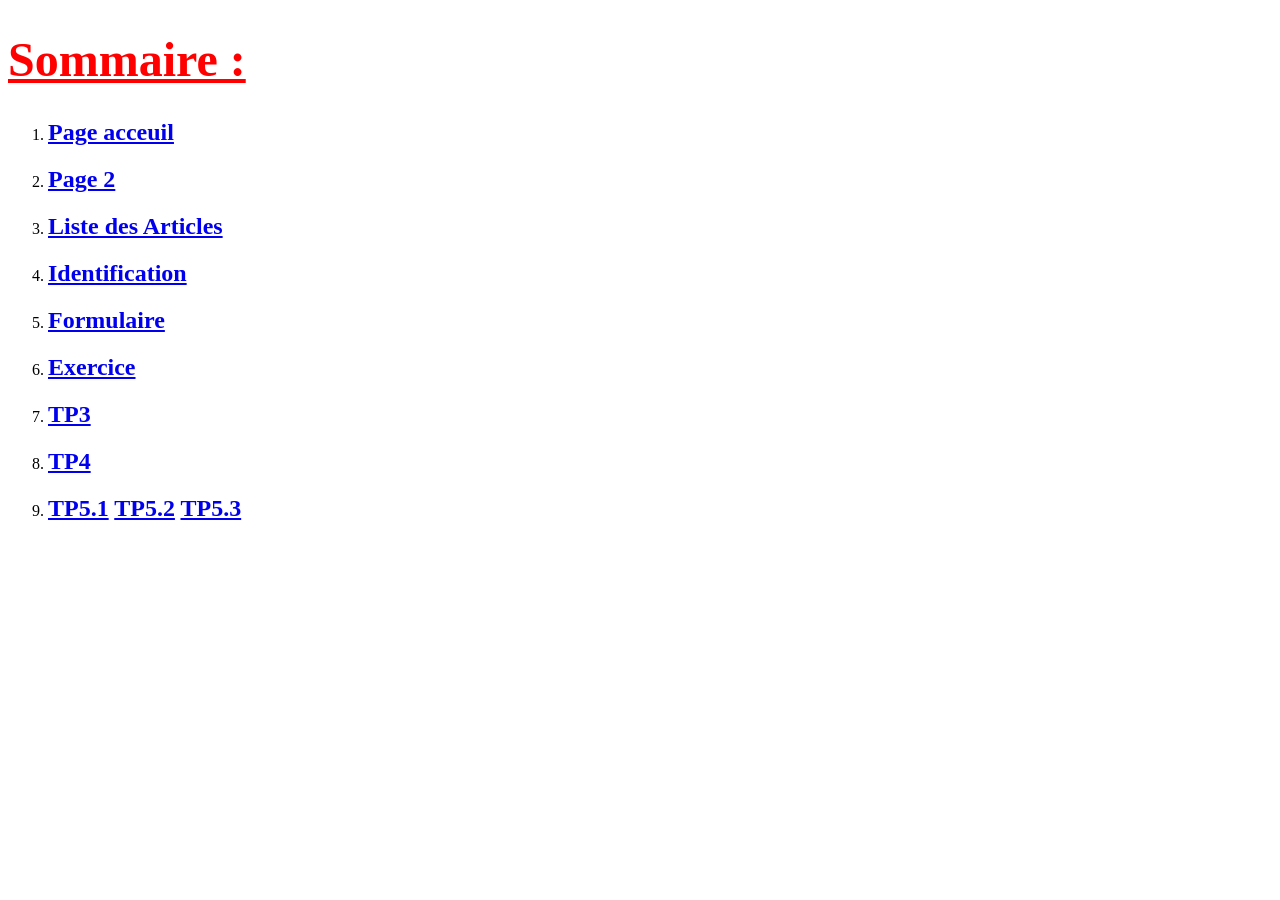
<file: index.html>
<!DOCTYPE html>
<html>
<head>
	<meta charset="utf-8">
	<meta name="viewport" content="width=device-width, initial-scale=1">
	<title></title>
</head>
<body>
	<font color="red" face="verdana" size="5em">
	<h1><u> Sommaire : </u></h1>
	</font>
<ol>
	<li><h2><a href="page_acceuil.html"> Page acceuil </a></h2></li>
	<li><h2><a href="page2.html">Page 2</a></h2></li>
	<li><h2><a href="Liste_article.html">Liste des Articles</a></h2></li>
    <li><h2><a href="Identification.html">Identification</a></h2></li>
    <li><h2><a href="Inscription.html">Formulaire</a></h2></li>
    <li><h2><a href="Exercice.html">Exercice</a></h2></li>
    <li><h2><a href="../tp3/index3.html">TP3</a></h2></li>
    <li><h2><a href="../tp4/index4.html">TP4</a></h2></li>
    <li><h2><a href="../tp5_Css/tp5.ex1.html">TP5.1</a>  <a href="../tp5_Css2/ex.html">TP5.2</a>   <a href="../tp5_Css3/tp5_css3.html">TP5.3</a></h2></li>
</ol>
</body>
</html>
</file>
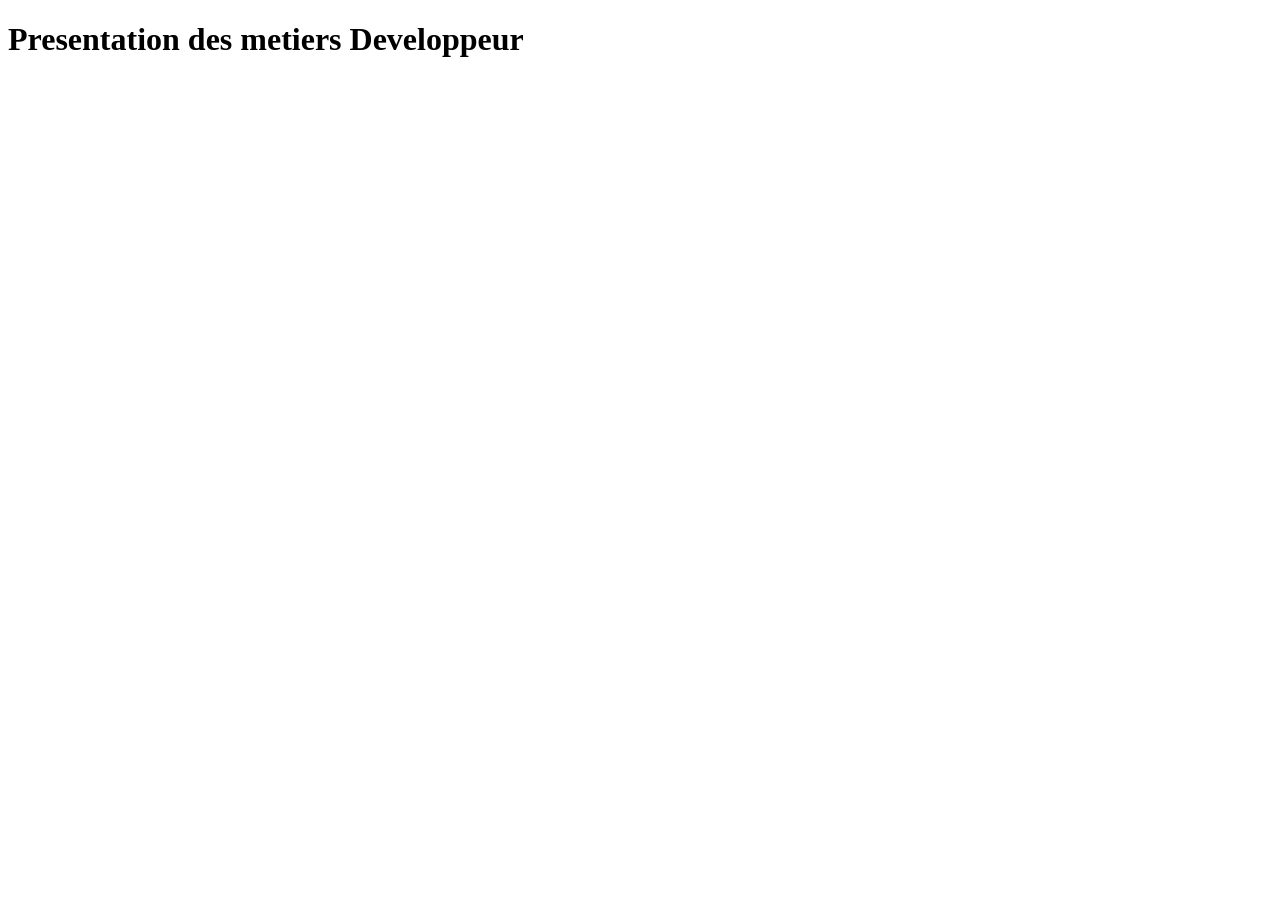
<file: Accueil.html>
<!DOCTYPE html>
<html>
<head>
	<meta charset="utf-8">
	<meta name="viewport" content="width=device-width, initial-scale=1">
	<title></title>
</head>
<body>
<h1>Presentation des metiers Developpeur</h1>
</body>
</html>
</file>
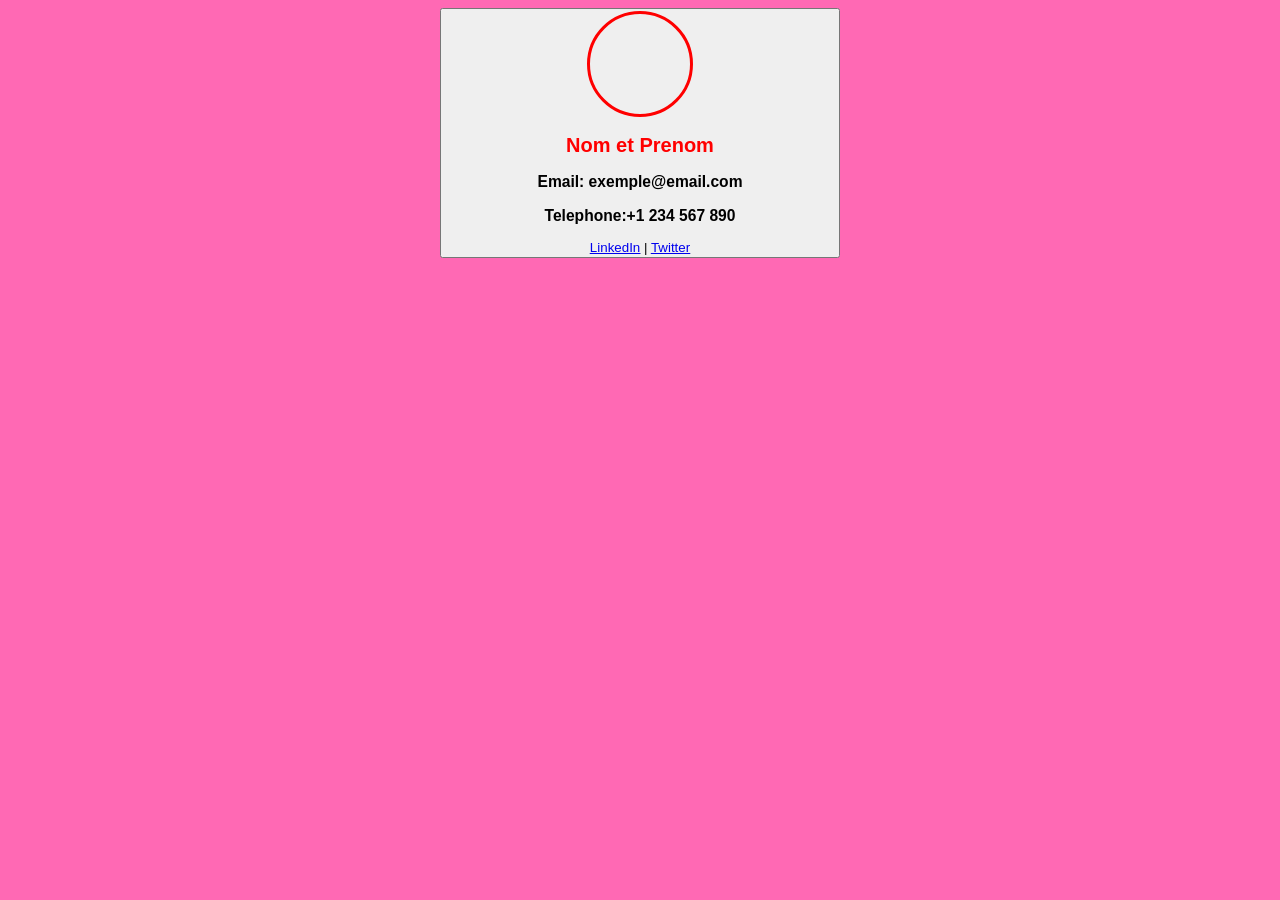
<file: ex.html>
<!DOCTYPE html>
<html>
<head>
	<meta charset="utf-8">
	<meta name="viewport" content="width=device-width, initial-scale=1">
	<title></title>
	<link rel="stylesheet" type="text/css" href="style.css">
</head>
<font color="#953989"></font>
<body >
  <center>	<button class="group1">
     <center><div class="group2"></div></center>
	<h2>Nom et Prenom</h2>
	<h3 class="group4">Email: exemple@email.com</h3>
	<h3 class="group4">Telephone:+1 234 567 890</h3>
	<u><a href="https://fr.linkedin.com/">LinkedIn</a></u> | <u><a href="https://twitter.com/Twitter">Twitter</a></u>
	</button></center>



</body>
</html>
</file>
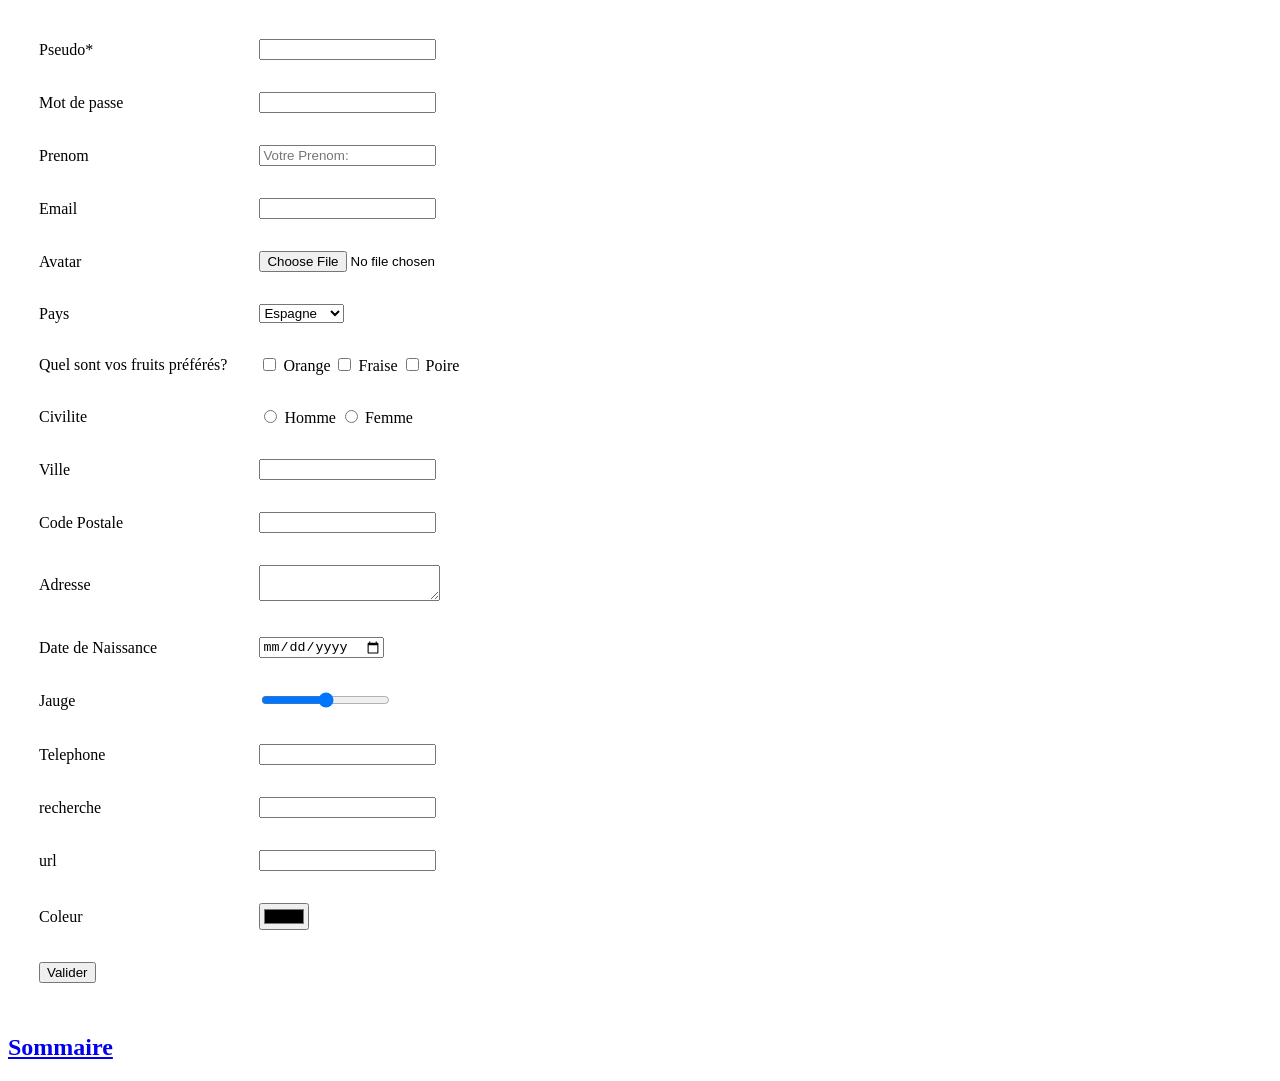
<file: Exercice.html>
<!DOCTYPE html>
<html>
<head>
	<meta charset="utf-8">
	<meta name="viewport" content="width=device-width, initial-scale=1">
	<title></title>
		<style> table{border-spacing: 30px;}</style>
</head>
<body>
<form>
	<table>
		<tr>
			<td><label>Pseudo*</label></td>
	        <td>   <input type="Pseudo" name="t1"></td>
        </tr>
        <tr>
        	<td><label>Mot de passe</label></td>
	        <td><input type="Mot de passe" name="t2">
            </td>
        </tr>
        
        <tr>
        	<td><label>Prenom</label></td>
	        <td><input type="Prenom" name="t3" maxlength="30" placeholder="Votre Prenom:"></td>
        </tr>
        <tr>
        	<td><label>Email</label></td>
	        <td><input type="Email" name="t2"></td>
        </tr>
	
	    <tr>
		    <td><label for="avatar">Avatar</label></td>
            <td><input type="file" name="sélect. fichiers"></td>
	    </tr>
	    <tr>
		    <td><label>Pays</label></td>
            <td>
                <select>
    	        <option>Espagne</option>
    	        <option>France</option>
    	        <option>Allemagne</option>
                </select>
            </td>
	    </tr>
	
	
    
        <tr>
    	    <td>Quel sont vos fruits préférés?</td>
    
            <td><input type="checkbox" name="c1"> Orange
                <input type="checkbox" name="c2"> Fraise
                <input type="checkbox" name="c3"> Poire
            </td>
        </tr>
        <tr>
    	    <td><label>Civilite</label></td>
            <td><input type="radio" name="r1"> Homme
                <input type="radio" name="r1"> Femme
            </td>
        </tr>

    
        <tr>
    	    <td><label>Ville</label></td>
            <td><input type="Ville" name="t3"></td>
        </tr>
        <tr>
    	    <td><label>Code Postale</label></td>
            <td><input type="Code Postale" name="t4"></td>
        </tr>
        <tr>
    	    <td>Adresse </td><td><textarea cols="20"></textarea></td>
        </tr>
        <tr>
    	    <td><label>Date de Naissance</label></td>
            <td><input type="Date"></td>
        </tr>
        <tr>
    	    <td><label>Jauge</label></td>
            <td><input type="range"></td>
        </tr>
        <tr>
    	    <td><label>Telephone</label></td>
            <td><input type="number"></td>
        </tr>
        <tr>
    	    <td><label>recherche</label></td>
            <td><input type="recherche" name="r2"></td>
        </tr>
        <tr>
    	    <td><label>url</label></td>
            <td><input type="url" name="u1"></td>
        </tr>
        <tr>
    	    <td><label>Coleur</label></td>
            <td><input type="color" name="c1"></td>
        </tr>
    
        <tr>
    	    <td><input type="button" name="b1" value="Valider"></td>
        </tr>
    </table>
    
</form>
<h2><a href="index.html"> Sommaire </a><h2>
</body>
</html>
</file>
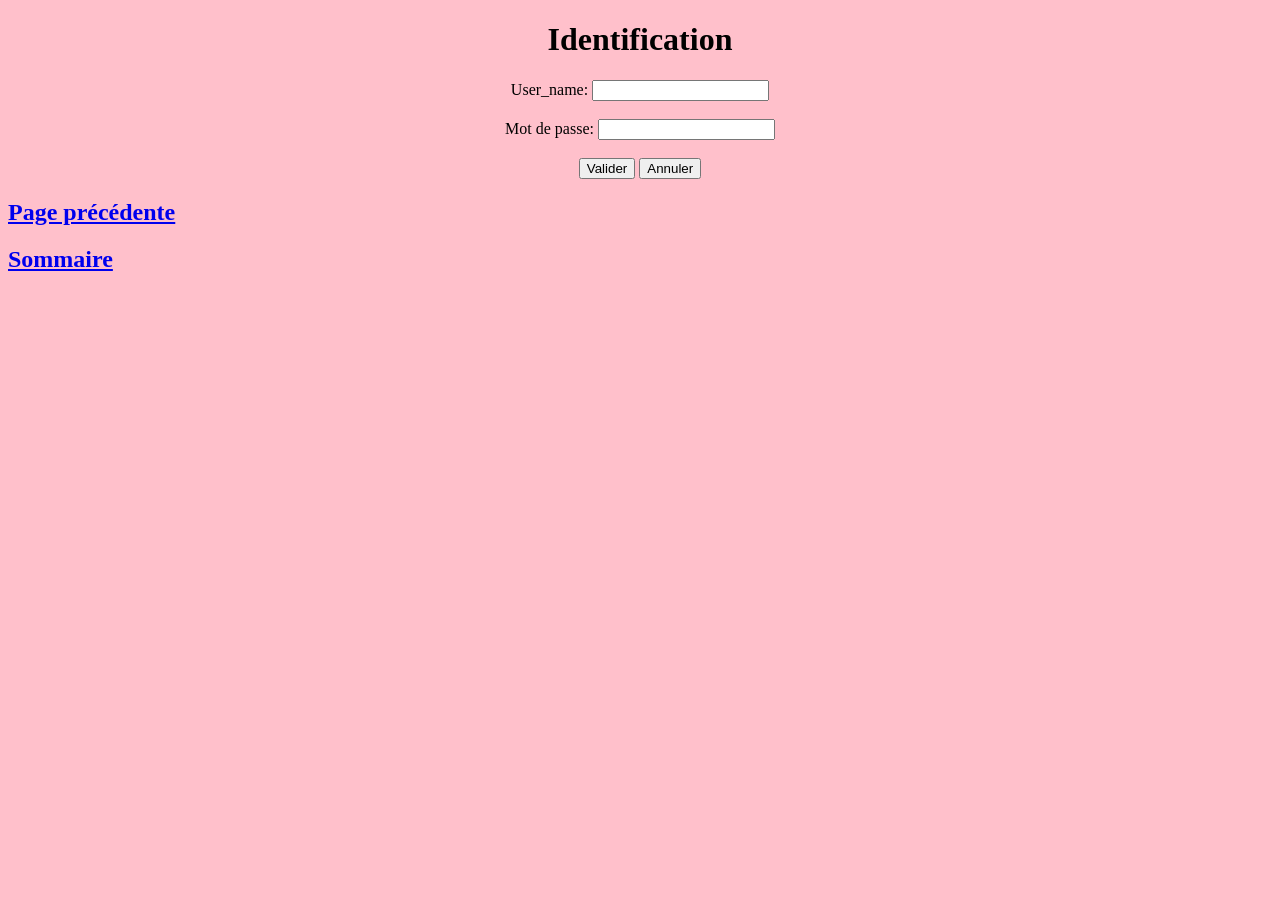
<file: Identification.html>
<!DOCTYPE html>
<html>
<head>
	<meta charset="utf-8">
	<meta name="viewport" content="width=device-width, initial-scale=1">
	<title>Identification</title>
</head>
<body bgcolor="pink">
<center>
	<h1>Identification</h1>
	<label>User_name:</label> <input type="text" name="t1">
	<br> <br> 
	<label>Mot de passe:</label> <input type="text" name="t2">
	
<br> <br>
	<input type="button" name="b1" value="Valider">
	
	<input type="button" name="b2" value="Annuler">



</center>

<h2><a href="Liste_article.html">Page précédente</a></h2>
	<h2><a href="index.html"> Sommaire </a><h2>

</body>
</html>
</file>
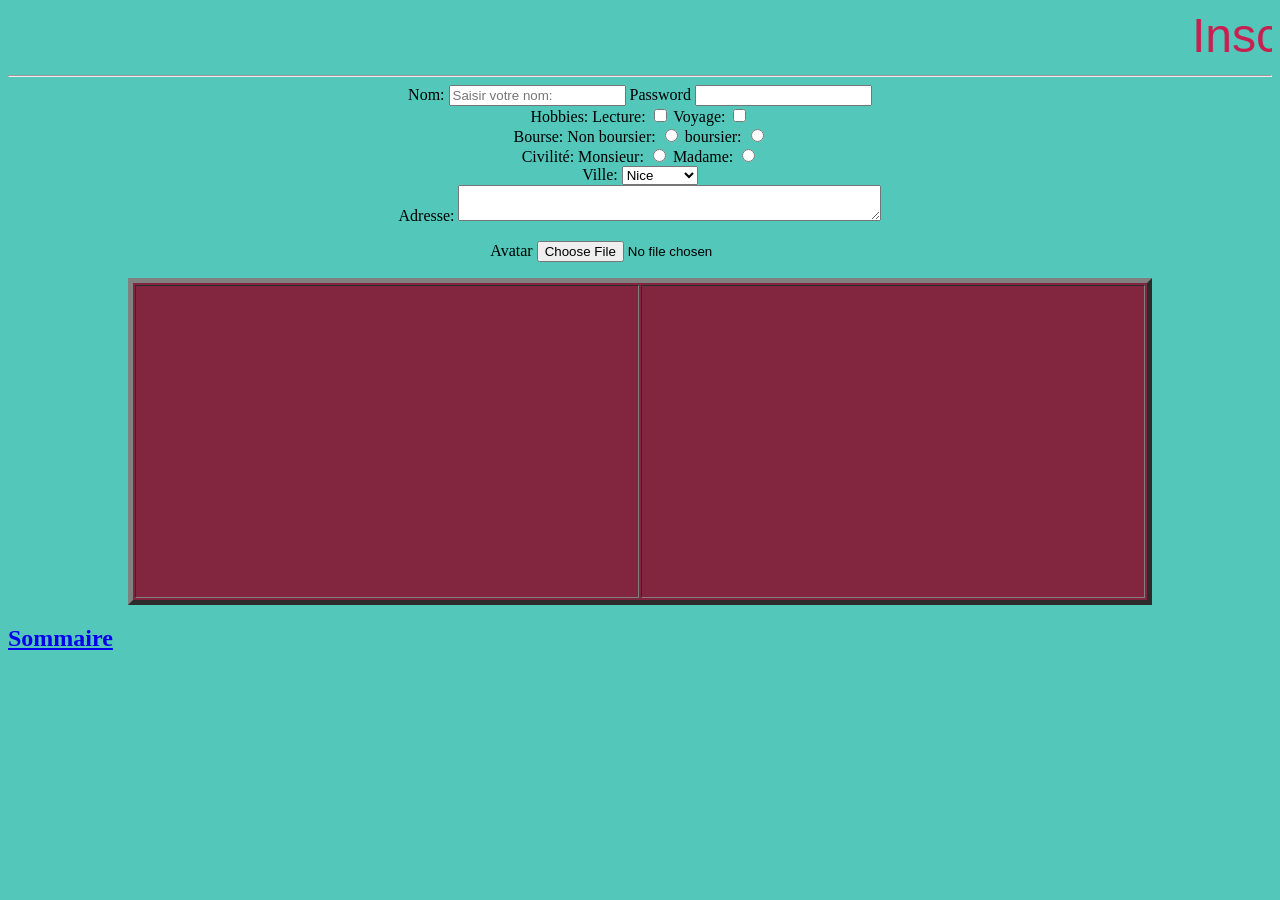
<file: Inscription.html>
<!DOCTYPE html>
<html>
<head>
	<meta charset="utf-8">
	
</head>
<body bgcolor="#52C7BA">
	<form>
<center>
	<marquee><font color="#C91F50" face="arial" size="15em">
		Inscription
	</font></marquee>

<br><hr>
<label>Nom:</label>
<input type="text" name="t1" maxlength="30" placeholder="Saisir votre nom:">
<label>Password</label>
<input type="password" name="t2"><br>
Hobbies:
Lecture: <input type="checkbox" name="c1">
Voyage: <input type="checkbox" name="c2">
<br>
Bourse: Non boursier: <input type="radio" name="r1">
boursier: <input type="radio" name="r1"><br>
Civilité: Monsieur: <input type="radio" name="r2">
Madame: <input type="radio" name="r2">
<br>
<label>Ville:</label>
<select>
	<option>Nice</option>
	<option>Marseille</option>
	<option>Paris</option>
</select>
<br>
Adresse: <textarea cols="50"></textarea>
<p><label for="avatar">Avatar</label>
<input type="file" name="avatar"></p>

<table width="100" border="5" bgcolor="#822640">
	<tr>
		<td><iframe src="https://www.google.com/maps/embed?pb=!1m18!1m12!1m3!1d2625.838771277833!2d2.34036587646349!3d48.84221397132999!2m3!1f0!2f0!3f0!3m2!1i1024!2i768!4f13.1!3m3!1m2!1s0x47e6721cc9189b8b%3A0x6207b0c22616df2c!2sIngetis%20Paris!5e0!3m2!1svi!2sfr!4v1694507391723!5m2!1svi!2sfr" width="500" height="300" style="border:0;" allowfullscreen="" loading="lazy" referrerpolicy="no-referrer-when-downgrade">
	
</iframe></td>
<td><iframe width="500" height="305" src="https://www.youtube.com/embed/iujCow9MyUk?si=rtdZJH78ERHgIJK6" title="YouTube video player" frameborder="0" allow="accelerometer; autoplay; clipboard-write; encrypted-media; gyroscope; picture-in-picture; web-share" allowfullscreen></iframe></td>
</tr>
</table>
</center>
</form>
<h2><a href="index.html"> Sommaire </a><h2>
</body>
</html>
</file>
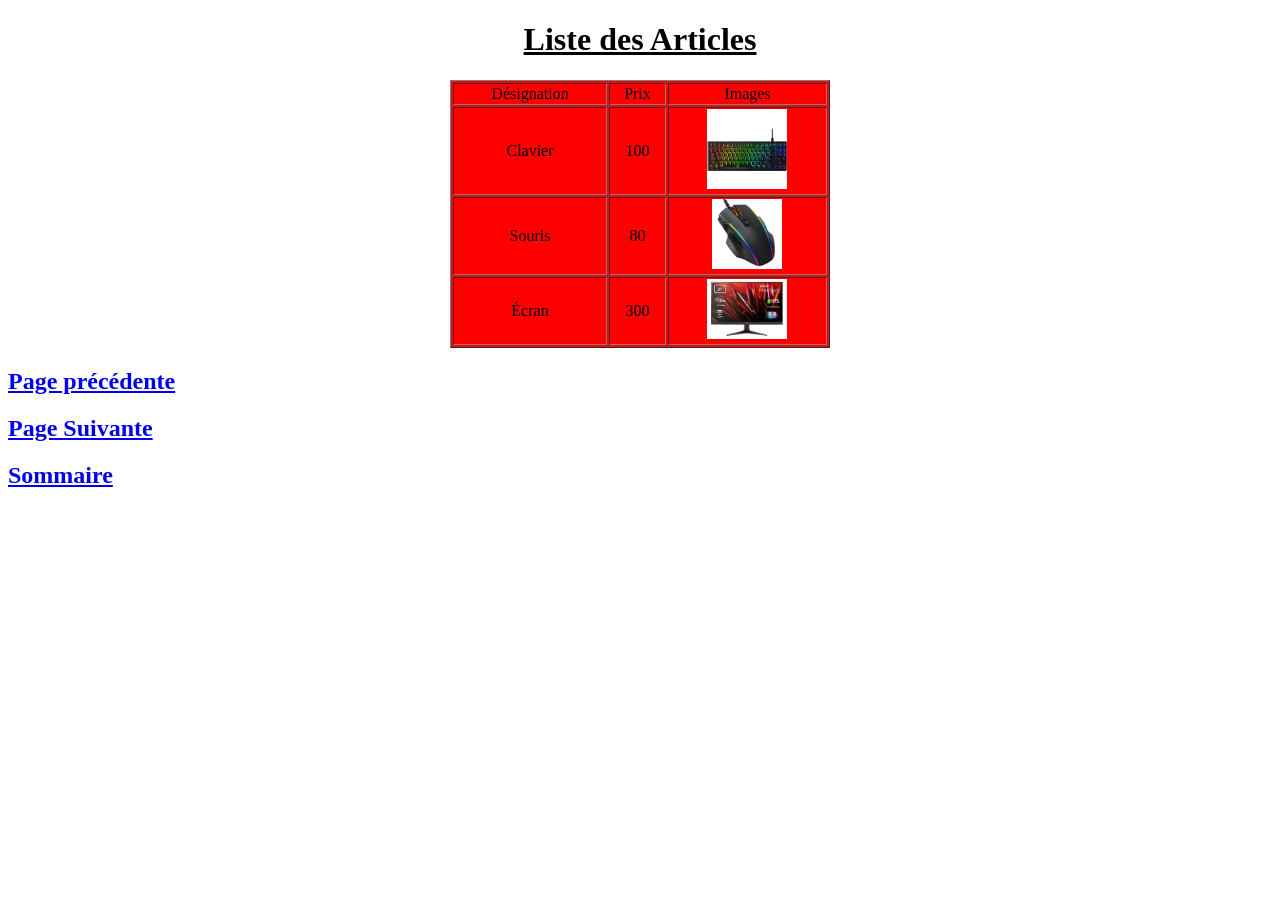
<file: Liste_article.html>
<!DOCTYPE html>
<html>
<head>
	<meta charset="utf-8">
	<meta name="viewport" content="width=device-width, initial-scale=1">
	<title></title>
</head>
<body bgcolor="">
<center>
	<h1><u>Liste des Articles</u></h1>

<table border="1" width="30%" bgcolor="red">
	<tr>
		<td><center>Désignation</center></td>
		<td><center>Prix</center></td>
		<td><center>Images</center></td>
	</tr>
	<tr>
		<td><center>Clavier</center></td>
		<td><center>100</center></td>
		<td><center><img src="image1.jpeg"  width="80"></center></td>
	</tr>
	<tr>
		<td><center>Souris</center></td>
		<td><center>80</center></td>
		<td><center><img src="image2.jpeg"  width="70"></center></td>
    </tr>
    <tr>
    	<td><center>Écran</center></td>
    	<td><center>300</center></td>
    	<td><center><img src="image3.jpeg" width="80"></center></td>
    </tr>



</table>
</center>
<h2><a href="page2.html">Page précédente</a></h2>
</body>
<h2><a href="zzz.html">Page Suivante</a></h2>
<h2><a href="index.html"> Sommaire </a><h2>


</html>
</file>
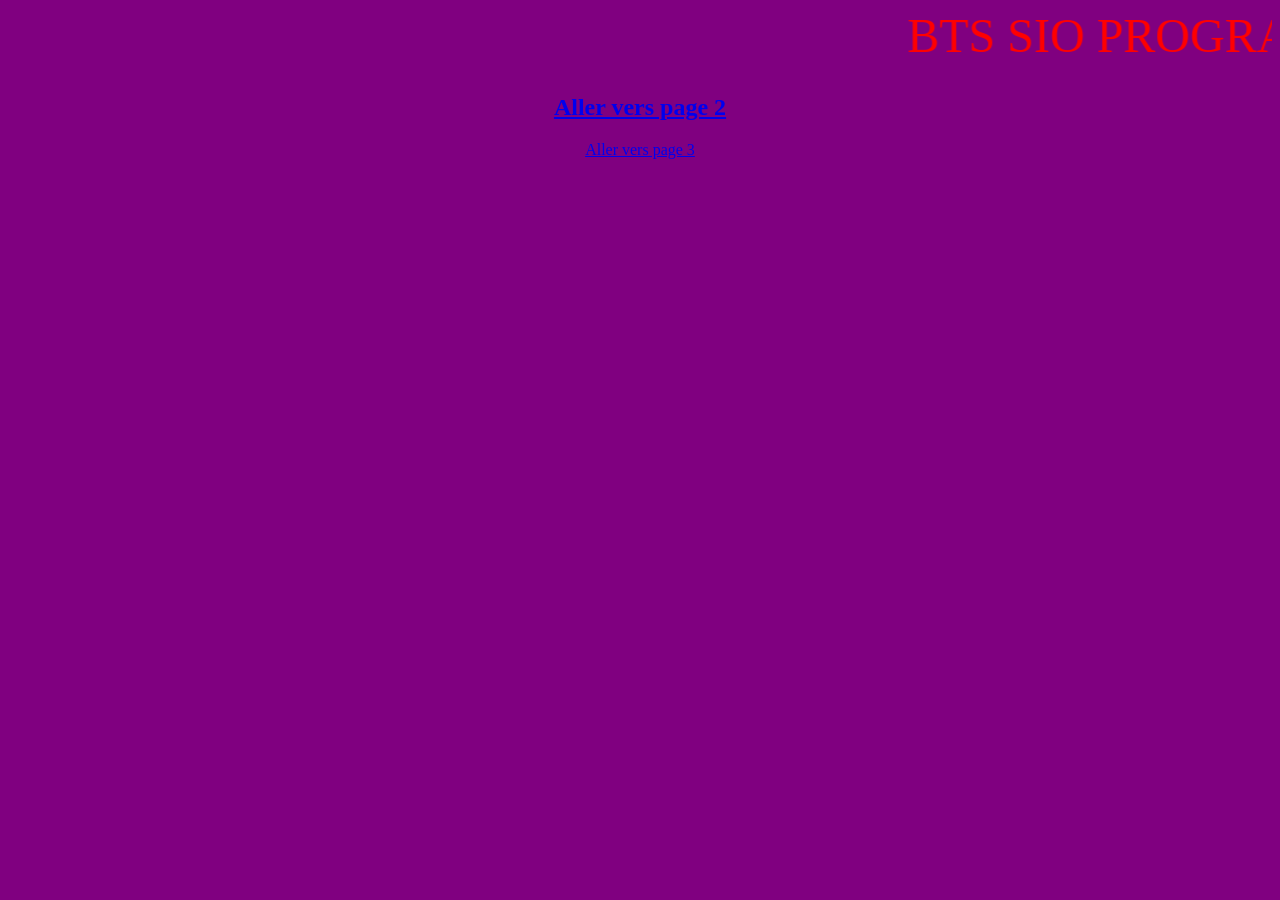
<file: page1.3.html>
<!DOCTYPE html>
<html>
<head>
	<meta charset="utf-8">
	<meta name="viewport" content="width=device-width, initial-scale=1">
	<title></title>
</head>
<body bgcolor="purple">
	<font color="RED" size="10em" face="verdana"> 
     <marquee scrollamount=30> BTS SIO PROGRAMMATION </marquee>
	</font>
	<center>
		<h2><a href="page2.3.html" target="f2"> Aller vers page 2</a></h2
        <h2><a href="page3.3.html" target="f2"> Aller vers page 3</a></h2>
			</center>
	
</body>
</html>
</file>
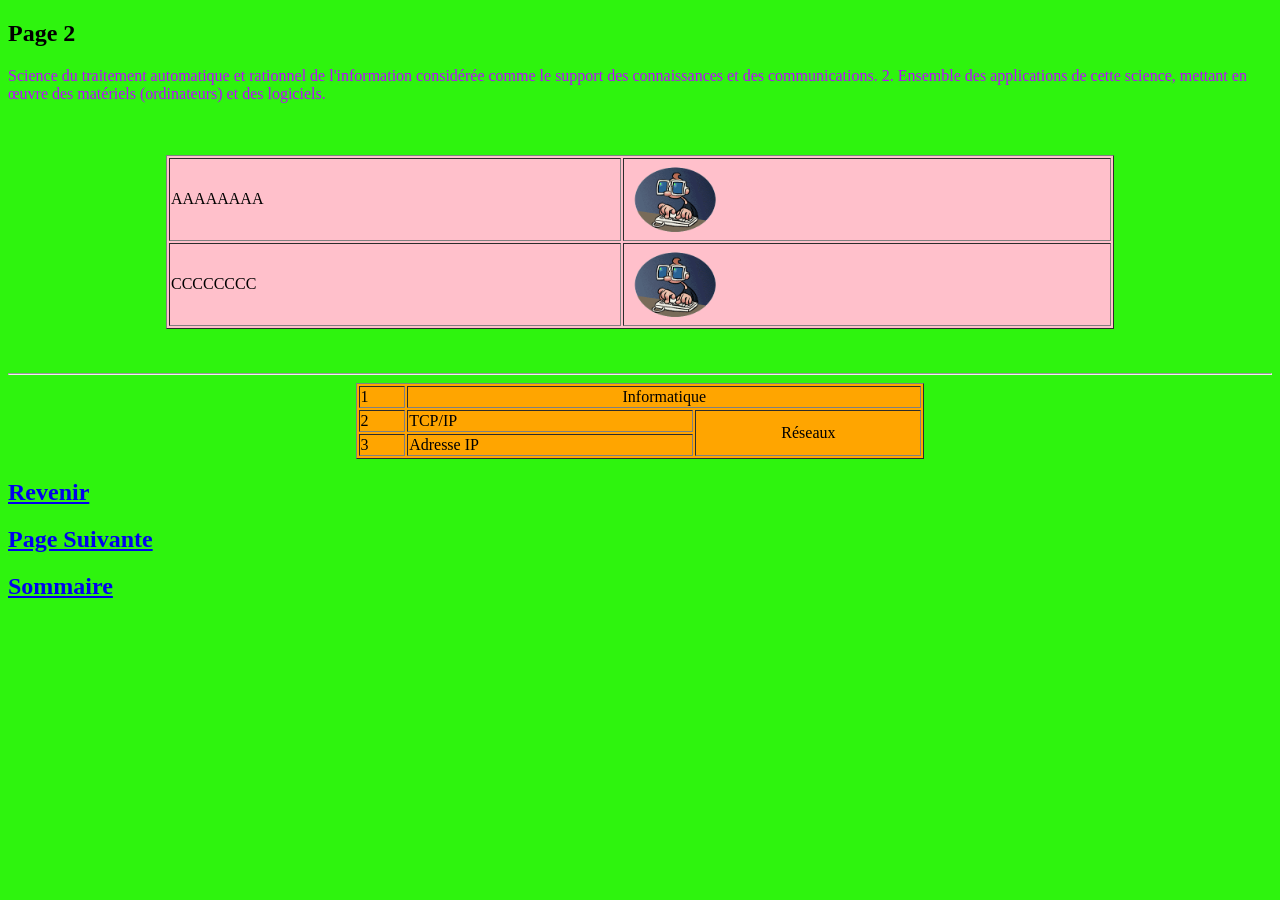
<file: page2.html>
<!DOCTYPE html>
<html>
<head>
	<meta charset="utf-8">
	<meta name="viewport" content="width=device-width, initial-scale=1">
	<title></title>
</head>
<body bgcolor="2EF40E">
	<h2>Page 2</h2>

<font color="B90BFF">
<p>Science du traitement automatique et rationnel de l'information considérée comme le support des connaissances et des communications. 2. Ensemble des applications de cette science, mettant en œuvre des matériels (ordinateurs) et des logiciels.
</p>
</font>

<center>
<table border="1" bgcolor="PINK" width="75%">
	<tr>
		<td> AAAAAAAA </td>
		<td><img src="image1.gif" width="100"></td>
	</tr>

	<tr>
		<td> CCCCCCCC </td>
		<td><img src="image1.gif" width="100"></td>
	</tr>
<br> <br>

</table>
</center>
<center>
	<table border="1" bgcolor="orange" width="45% ">
		<tr>
			<td>1</td>
			<td colspan="2"><center>Informatique</center></td>
		</tr>
		<tr>
			<td>2</td>
			<td>TCP/IP</td>
			<td rowspan="2"><center>Réseaux</center></td>
		</tr>
		<tr>
			<td>3</td>
			<td>Adresse IP</td>
		</tr>
		<br> <br>
		<hr>
	</table>
</center>
<h2><a href="page_acceuil.html">Revenir</a></h2>
<h2><a href="Liste_article.html">Page Suivante</a></h2>

<h2><a href="index.html"> Sommaire </a><h2>


</body>
</html>
</file>
<file: style.css>
body
{
	background-color: hotpink;
}
h2
{
	color: red;
	text-align: center;
}

.group1{
	width: 400px;
}
.group1:hover{ 
	zoom: 102%;
	


}
.group2
{
	border-radius: 50%;
	width: 100px;
	height: 100px;
	color: red;
	border: 3px solid red;


}
.group3
{
	color: #481141;
}
.group4
{
	color: black;
}
</file>
